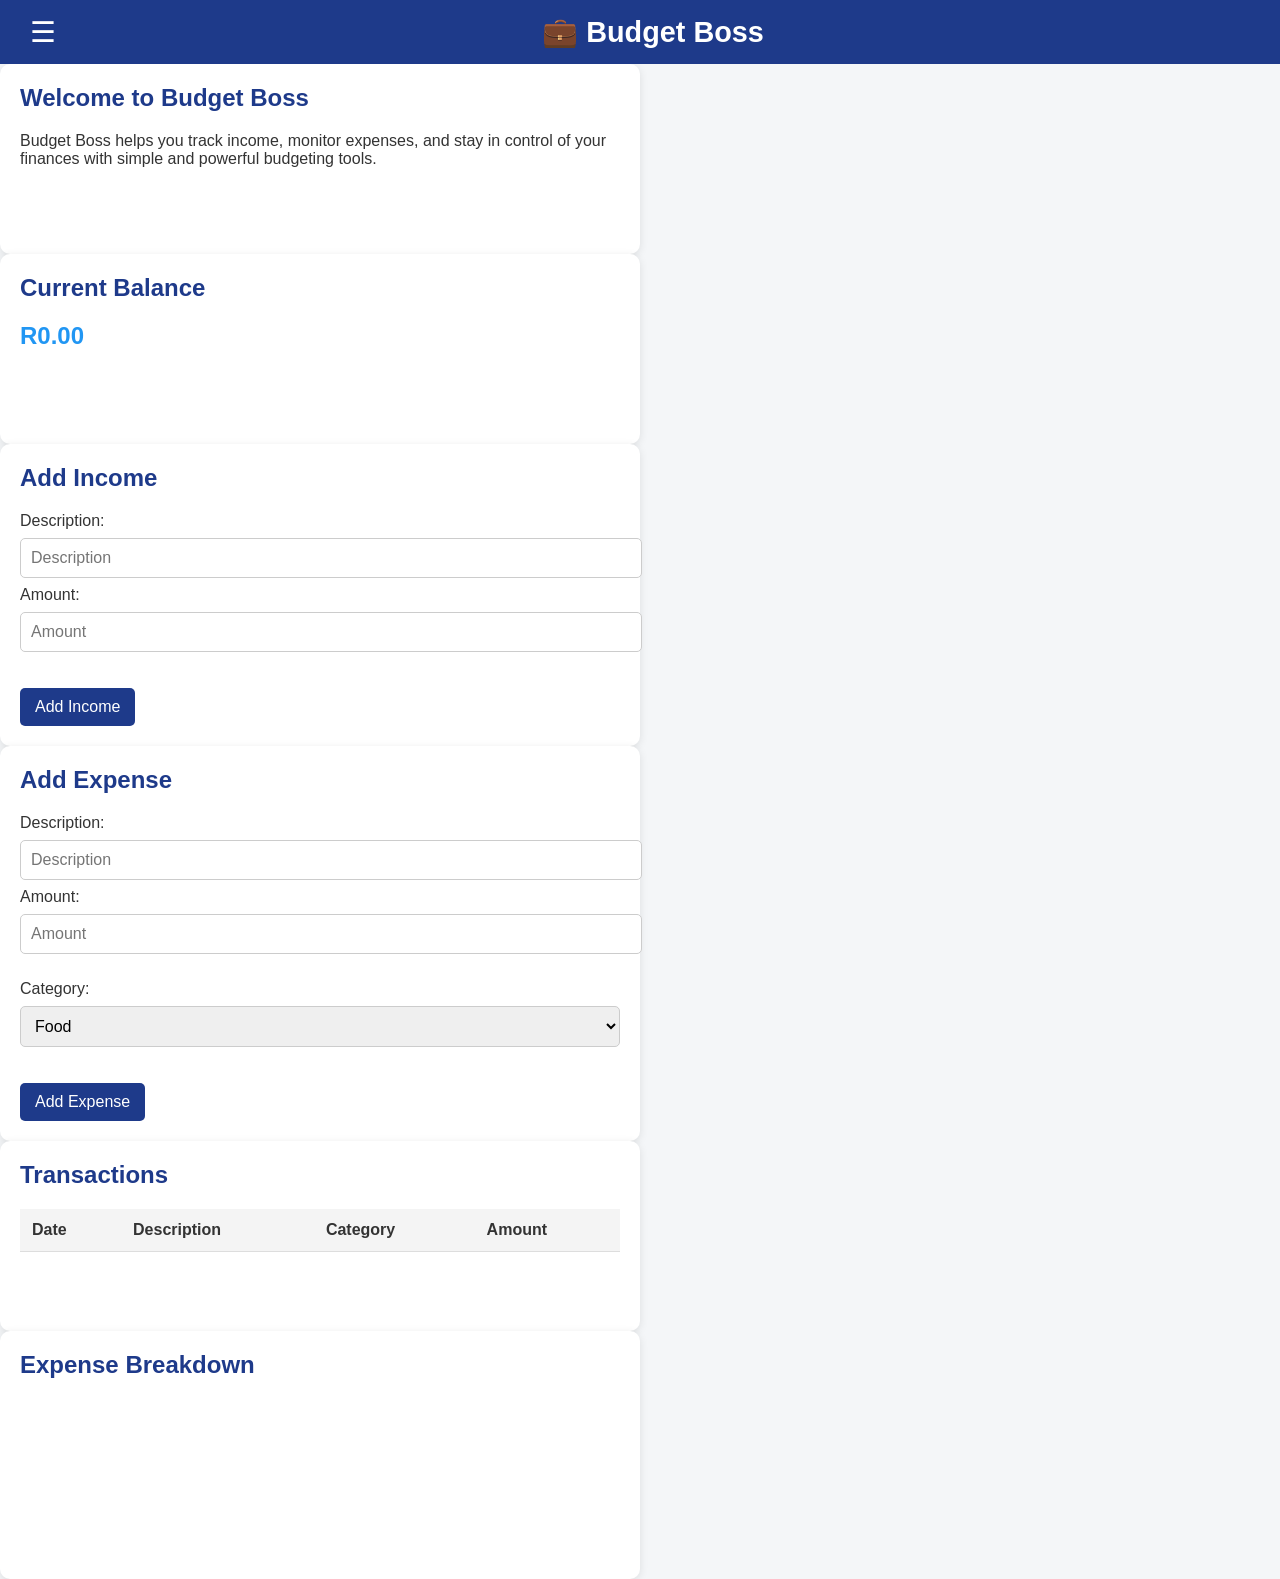
<file: Home.html>
<!DOCTYPE html>
<html>
    <head>
        <meta charset="UTF-8">
        <title>Budget Boss</title>
        <meta name="description" content="Budget Boss">
        <link rel="stylesheet" href="design.css">
    </head>

    <body>
            
        <header>
            <span class="menu-toggle" onclick="toggleMenu()">☰</span> <!-- ✅ Move here -->
            <h1>💼 Budget Boss</h1>
            <nav>
                <ul id="nav-menu">
                    <li><a href="Home.html" class="active">Home</a></li>
                    <li><a href="Dashboard.html">Dashboard</a></li>
                    <li><a href="Transactions.html">Transactions</a></li>
                    <li><a href="Reports.html">Reports</a></li>
                    <li><a href="Settings.html">Settings</a></li>
                </ul>
            </nav>
        </header>
            <section class="card">
                <h2>Welcome to Budget Boss</h2>
                <p>
                    Budget Boss helps you track income, monitor expenses, and stay in control of your finances with simple and powerful budgeting tools.
                </p>
            </section>
            <main>
                <section id="balance-display" class="card">
                    <h2>Current Balance</h2>
                    <p><span id="balance">R0.00</span></p>
                </section>

                <br>

                <section class="card">
                    <h2>Add Income</h2>
                    <label for="income-description">Description:</label>
                    <input type="text" id="income-description" placeholder="Description">
                    <label for="income-amount">Amount:</label>
                    <input type="number" id="income-amount" placeholder="Amount">
                    <br>
                    <button onclick="addIncome()">Add Income</button>
                </section>

                <br>

                <section class="card">
                    <h2>Add Expense</h2>
                    <label for="expense-description">Description:</label>
                    <input type="text" id="expense-description" placeholder="Description">
                    <label for="expense-amount">Amount:</label>
                    <input type="number" id="expense-amount" placeholder="Amount">
                    <br>
                    <label for="expense-category">Category:</label>
                    <select id="expense-category">
                        <option value="food">Food</option>
                        <option value="transport">Transport</option>
                        <option value="entertainment">Entertainment</option>
                        <option value="utilities">Utilities</option>
                    </select>
                    <br>
                    <button onclick="addExpense()">Add Expense</button>
                </section>

                <br>

                <section class="card">
                    <h2>Transactions</h2>
                    <table>
                        <thead>
                        <tr><th>Date</th><th>Description</th><th>Category</th><th>Amount</th></tr>
                        </thead>
                        <tbody id="transactionList"></tbody>
                    </table>
                </section>

                <br>

                <section class="card">
                    <h2>Expense Breakdown</h2>
                    <canvas id="expenseChart"></canvas>
                </section>


         </main>


         <script src="Script.js"></script>

        <script>
                // Apply saved theme on page load
            document.addEventListener("DOMContentLoaded", () => {
                const savedTheme = localStorage.getItem("theme") || "light";
                if (savedTheme === "dark") {
                    document.body.classList.add("dark-mode");
                }
            });
        </script>


    </body>

</html>
</file>
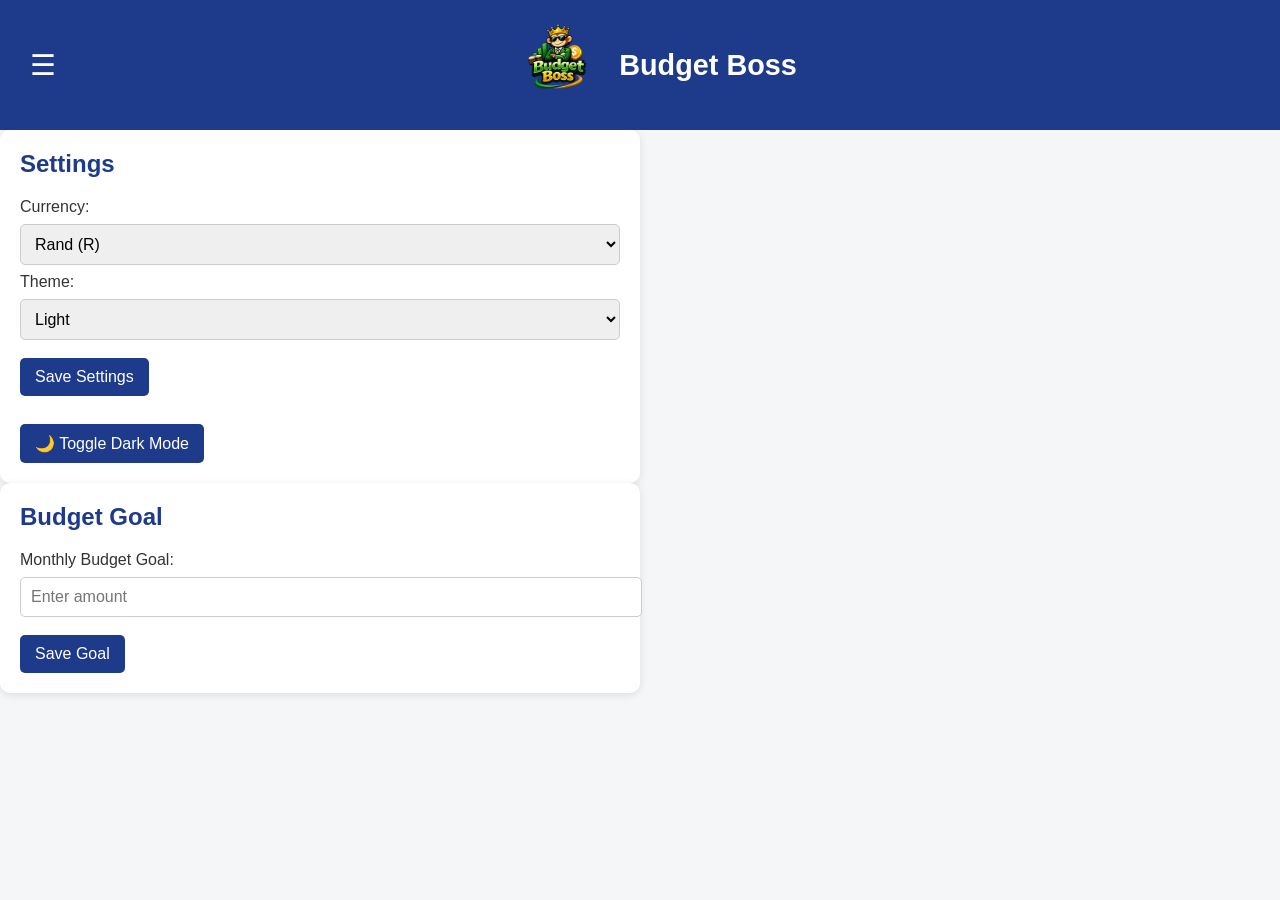
<file: Settings.html>
<!DOCTYPE html>
<html lang="en">
  <head>
    <meta charset="UTF-8">
    <meta name="viewport" content="width=device-width, initial-scale=1.0">
    <title>Budget Boss - Settings</title>
    <link rel="stylesheet" href="design.css">

    <link rel="icon" type="image/png" href="Images/Budget Boss logo.png">
  </head>
  <body>

    <header>
        <span class="menu-toggle" onclick="toggleMenu()">☰</span> <!-- Hamburger for mobile -->
        <h1 >
            <img src ="Images/Budget Boss logo.png" alt="Budget Boss Logo">
            Budget Boss
        </h1>
        <nav>
          <ul id="nav-menu">
            <li><a href="index.html">Home</a></li>
            <li><a href="Dashboard.html">Dashboard</a></li>
            <li><a href="Transactions.html">Transactions</a></li>
            <li><a href="Reports.html">Reports</a></li>
            <li><a href="Settings.html" class="active">Settings</a></li>
          </ul>
        </nav>
      </header>

    <main>
      <section class="card">
        <h2>Settings</h2>

        <label for="currency">Currency:</label>
        <select id="currency">
          <option value="R">Rand (R)</option>
          <option value="$">Dollar ($)</option>
          <option value="€">Euro (€)</option>
        </select>

        <label for="theme">Theme:</label>
        <select id="theme">
          <option value="light">Light</option>
          <option value="dark">Dark</option>
        </select>

        <button onclick="saveSettings()">Save Settings</button>

        <br><br>

        <button onclick="toggleTheme()">🌙 Toggle Dark Mode</button>
      </section>

      <section class="card">
        <h2>Budget Goal</h2>
        <label for="budgetGoal">Monthly Budget Goal:</label>
        <input type="number" id="budgetGoal" placeholder="Enter amount">
        <button onclick="saveBudgetGoal()">Save Goal</button>
      </section>
    </main>

    <script src="Script.js"></script>
  </body>
</html>
</file>
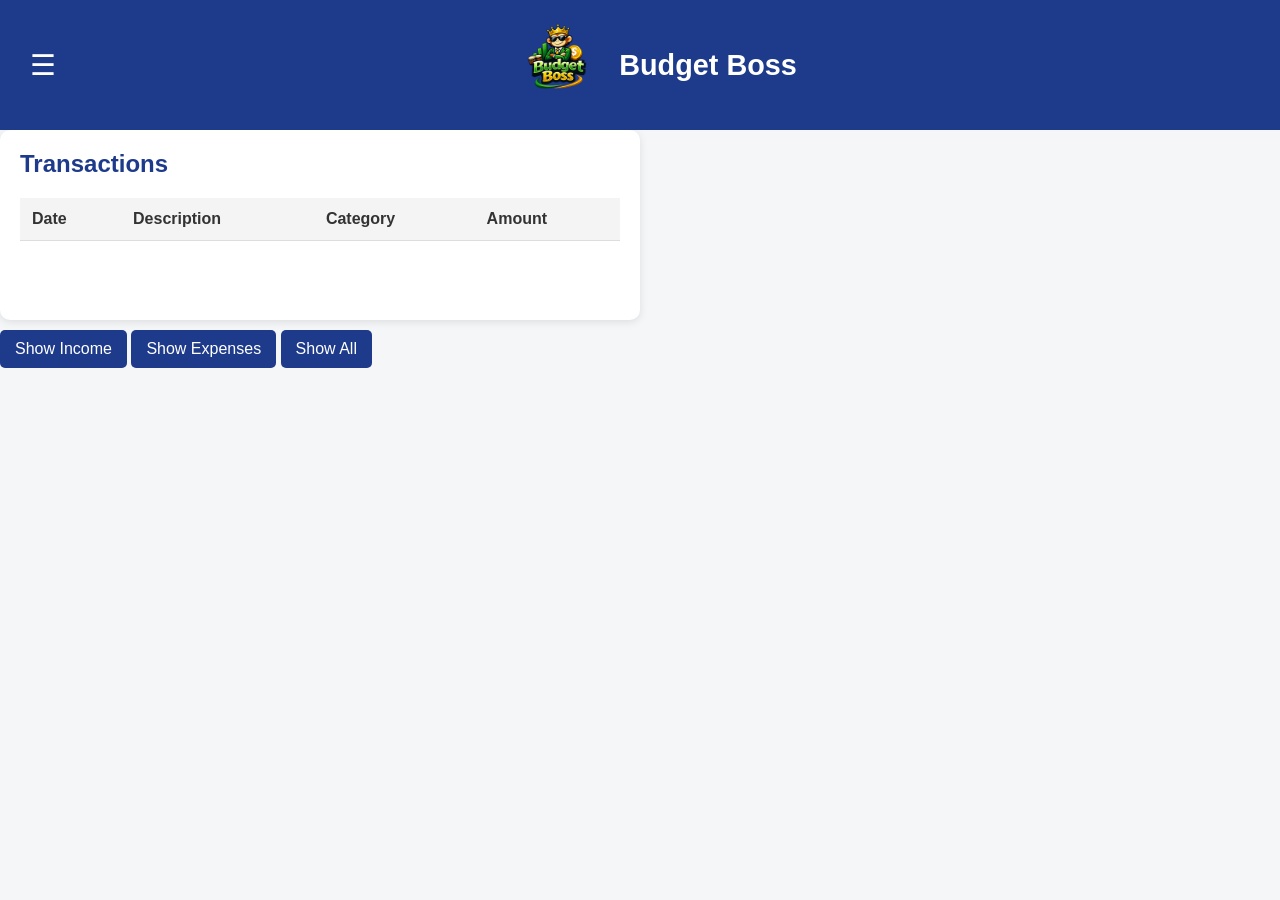
<file: Transactions.html>
<!DOCTYPE html>
<html>
  <head>
    <meta charset="UTF-8">
    <title>Budget Boss - Transactions</title>
    <link rel="stylesheet" href="design.css">


    <link rel="icon" type="image/png" href="Images/Budget Boss logo.png">
  </head>
  <body>
    <!-- Navigation -->
    <header>
      <span class="menu-toggle" onclick="toggleMenu()">☰</span> <!-- Hamburger for mobile -->
      <h1 >
          <img src ="Images/Budget Boss logo.png" alt="Budget Boss Logo">
          Budget Boss
      </h1>
      <nav>
        <ul id="nav-menu">
          <li><a href="index.html">Home</a></li>
          <li><a href="Dashboard.html">Dashboard</a></li>
          <li><a href="Transactions.html" class="active">Transactions</a></li>
          <li><a href="Reports.html">Reports</a></li>
          <li><a href="Settings.html">Settings</a></li>
        </ul>
      </nav>
    </header>

    <main>
          <section class="card">
          <h2>Transactions</h2>
                      <table>
                          <thead>
                          <tr><th>Date</th><th>Description</th><th>Category</th><th>Amount</th></tr>
                          </thead>
                          <tbody id="transactionList"></tbody>
                      </table>
          </section>


          <div class="filters">
            <button onclick="filterTransactions('income')">Show Income</button>
            <button onclick="filterTransactions('expense')">Show Expenses</button>
            <button onclick="initTransactions()">Show All</button>
          </div>

      </main>

    <script src="Script.js"></script>

      <script>
                  // Apply saved theme on page load
              document.addEventListener("DOMContentLoaded", () => {
                  const savedTheme = localStorage.getItem("theme") || "light";
                  if (savedTheme === "dark") {
                      document.body.classList.add("dark-mode");
                  }
              });
          </script>
  </body>
</html>
</file>
<file: design.css>
:root {
  --primary: #1e3a8a;          /* deep royal blue */
  --primary-dark: #1623b2;     /* darker blue for hover */
  --accent: #2196f3;           /* bright blue highlights */
  --danger: #e53935;           /* red for expenses */
  --background: #f4f6f8;       /* light neutral background */
}

/* Base */
body {
  font-family: 'Roboto', Arial, sans-serif;
  margin: 0;
  background: var(--background);
  color: #333;
  transition: background 0.3s, color 0.3s;
}

/* Header & Navigation */
header {
  background: var(--primary);
  color: white;
  padding: 15px 30px;
  display: flex;
  justify-content: space-between;
  align-items: center;
  position: relative;
}

header h1 {
  display: flex;
  align-items: center;
  gap: 10px; /* space between logo and text */
  font-size: 1.8em;
  font-weight: 700;
  color: white;
  margin: 0;
}

header h1 img {
    display: inline-block;
    vertical-align: middle;
    width: 100px;
    height: auto;
  }


/* Navigation */
nav ul {
  display: none;
    flex-direction: column;
    background: var(--primary);
    position: absolute;
    top: 100%;
    left: 0;
    width: 200px;
    padding: 1rem;
    z-index: 1000;
}
nav ul.show {
    display: flex;
  }

  nav a {
    padding: 10px 0;
    font-size: 1.2em;
    color: white;
    text-decoration: none;
}

nav a.active {
   font-weight: 900;
}

/* Hamburger */
.menu-toggle {
  display: block;
  font-size: 1.8rem;
  cursor: pointer;
  color: white;
}

/* Mobile overlay nav */
@media (max-width: 768px) {
  .menu-toggle {
    display: block;
  }

  nav ul {
    display: none;
    flex-direction: column;
    background: var(--primary);
    position: absolute;
    top: 100%;
    left: 0;
    width: 200px;
    height: 100vh;
    padding: 1rem;
    z-index: 1000;
  }

  nav ul.show {
    display: flex;
  }

  nav a {
    padding: 15px 0;
    font-size: 1.2em;
  }
}

/* Dashboard Layout */
.dashboard {
  display: grid;
  grid-template-areas:
    "summary summary summary summary"
    "transactions transactions expense-breakdown balance-trend";
  grid-gap: 20px;
  padding: 30px;
}

/* Summary Cards */
.summary {
  grid-area: summary;
  display: flex;
  flex-wrap: wrap;
  gap: 20px;
}

.card {
  background: #fff;
  padding: 20px;
  border-radius: 10px;
  box-shadow: 0 2px 8px rgba(0,0,0,0.1);

  /* Base sizing */
  min-width: 300px;     /* smaller minimum for flexibility */
  min-height: 150px;    /* smaller minimum for flexibility */
  max-width: 600px;     /* keeps cards from stretching too wide */

  /* Responsive behavior */
  width: 100%;          /* fills available space but respects max-width */
  height: auto;         /* grows with content */

  /* Layout */
  display: inline-block; /* works if cards are side by side */
  vertical-align: top;   /* aligns cards neatly */
}

.card h2 {
  margin-top: 0;
  color: var(--primary);
}

/* Transactions */
.transactions {
  grid-area: transactions;
  background: #fff;
  padding: 20px;
  border-radius: 10px;
  box-shadow: 0 2px 8px rgba(0,0,0,0.1);
}

/* Expense Breakdown */
.expense-breakdown {
  grid-area: expense-breakdown;
  background: #fff;
  padding: 20px;
  border-radius: 10px;
  box-shadow: 0 2px 8px rgba(0,0,0,0.1);
}

/* Balance Trend */
.balance-trend {
  grid-area: balance-trend;
  background: #fff;
  padding: 20px;
  border-radius: 10px;
  box-shadow: 0 2px 8px rgba(0,0,0,0.1);
}

/* Forms */
input, select {
  display: block;
  width: 100%;
  margin: 8px 0;
  padding: 10px;
  font-size: 1em;
  border: 1px solid #ccc;
  border-radius: 5px;
}

button {
  display: inline-block;
  margin-top: 10px;
  padding: 10px 15px;
  font-size: 1em;
  background: var(--primary);
  color: white;
  border: none;
  border-radius: 5px;
  transition: background 0.3s, transform 0.2s;
}

button:hover {
  background: var(--primary-dark);
  cursor: pointer;
  transform: translateY(-2px);
}

/* Tables */
table {
  width: 100%;
  border-collapse: collapse;
}

th, td {
  padding: 12px;
  border-bottom: 1px solid #ddd;
}

th {
  background: #f4f4f4;
  text-align: left;
}

tr:hover {
  background: #f9f9f9;
}

/* Responsive table for mobile */
@media (max-width: 768px) {
  table, thead, tbody, th, td, tr {
    display: block;
  }

  thead {
    display: none;
  }

  tr {
    margin-bottom: 15px;
    border: 1px solid #ddd;
    border-radius: 5px;
    padding: 10px;
    background: #fff;
  }

  td {
    border: none;
    display: flex;
    justify-content: space-between;
    padding: 5px 10px;
  }

  td::before {
    content: attr(data-label);
    font-weight: bold;
    margin-right: 10px;
  }
}

/* Charts */
canvas {
  height: auto;
  max-width: 100%;
  margin: 10px auto;
  display: block;
}

/* Balance Styling */
#balance {
  font-weight: bold;
  font-size: 1.5em;
  color: var(--accent);
}

.negative {
  color: var(--danger);
}

/* Dark Mode */
body.dark-mode {
  background: #121212;
  color: #eee;
}

body.dark-mode header {
  background: #000;
}

body.dark-mode .card {
  background: #1e1e1e;
  color: #eee;
}

body.dark-mode nav a {
  color: #eee;
}

body.dark-mode table th {
  background: #333;
}

/* Responsive */
@media (max-width: 900px) {
  .dashboard {
    grid-template-areas:
      "summary"
      "transactions"
      "expense-breakdown"
      "balance-trend";
  }

  .summary {
    flex-direction: column;
  }
}
</file>
